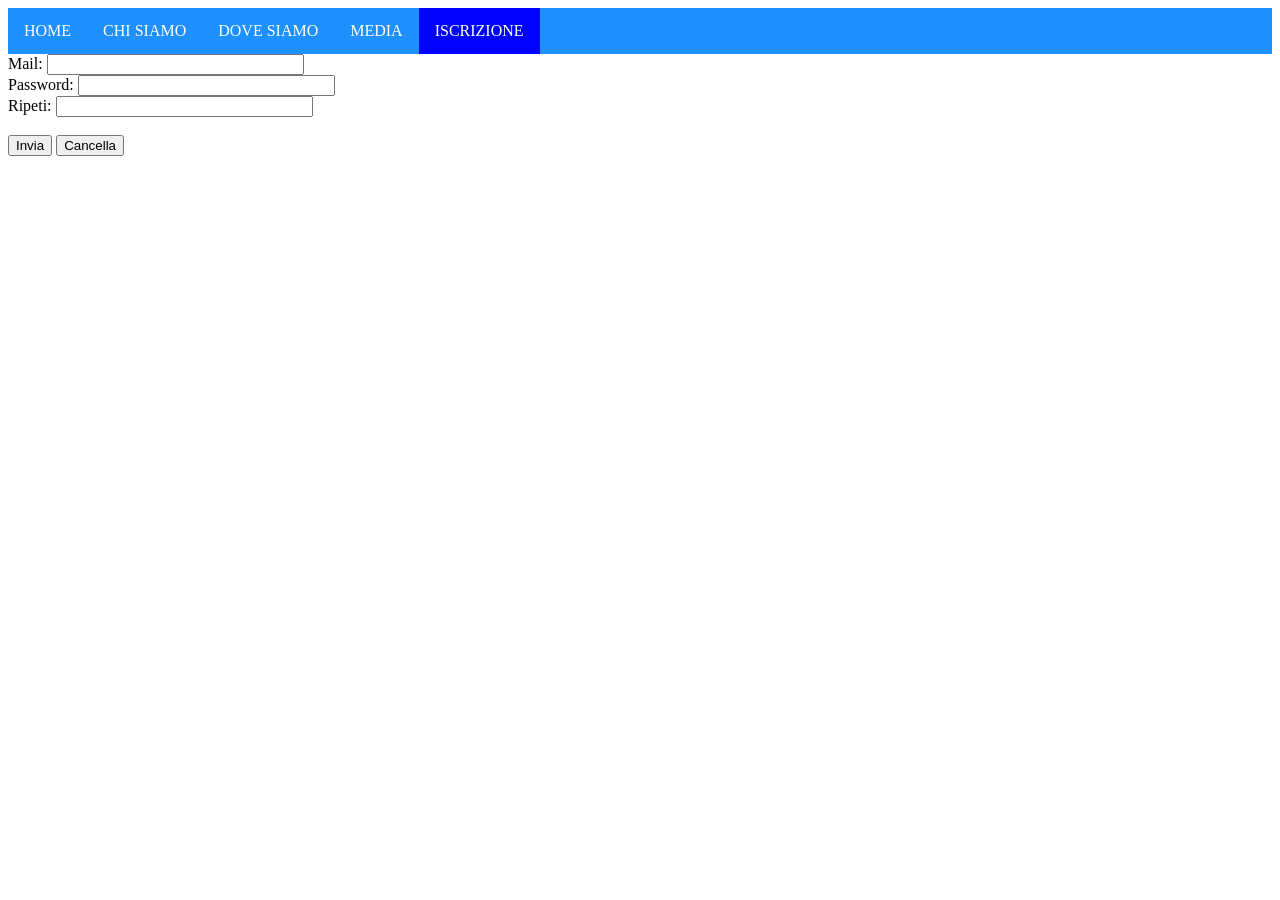
<file: sito_reti/iscrizione.html>
<html>
<head>
  <link href="stile.css" rel="stylesheet" type="text/css">
<title>Reti informatiche</title>
</head>
<body>
  <ul>
 <li><a href="index.html">HOME</a></li>
  <li><a href="chisiamo.html">CHI SIAMO</a></li>
  <li><a href="dovesiamo.html">DOVE SIAMO</a></li>
  <li><a href="media.html">MEDIA</a></li>
<li><a style="background-color:blue;" href="iscrizione.html">ISCRIZIONE</a></li>
</ul>
<form method="post" action="registra.php">
Mail:
<input type="text" name="mail" id="mai" size="30" /><br />
Password:
<input type="password" name="pass2" id="password" size="30" /><br />
Ripeti:
<input type="password" name="pass1" id="password" size="30" /><br />
<br />
<input type="submit" name="pulsante" value="Invia" /> <input type="reset" value="Cancella" />
</form>
</body>
</html>
</file>
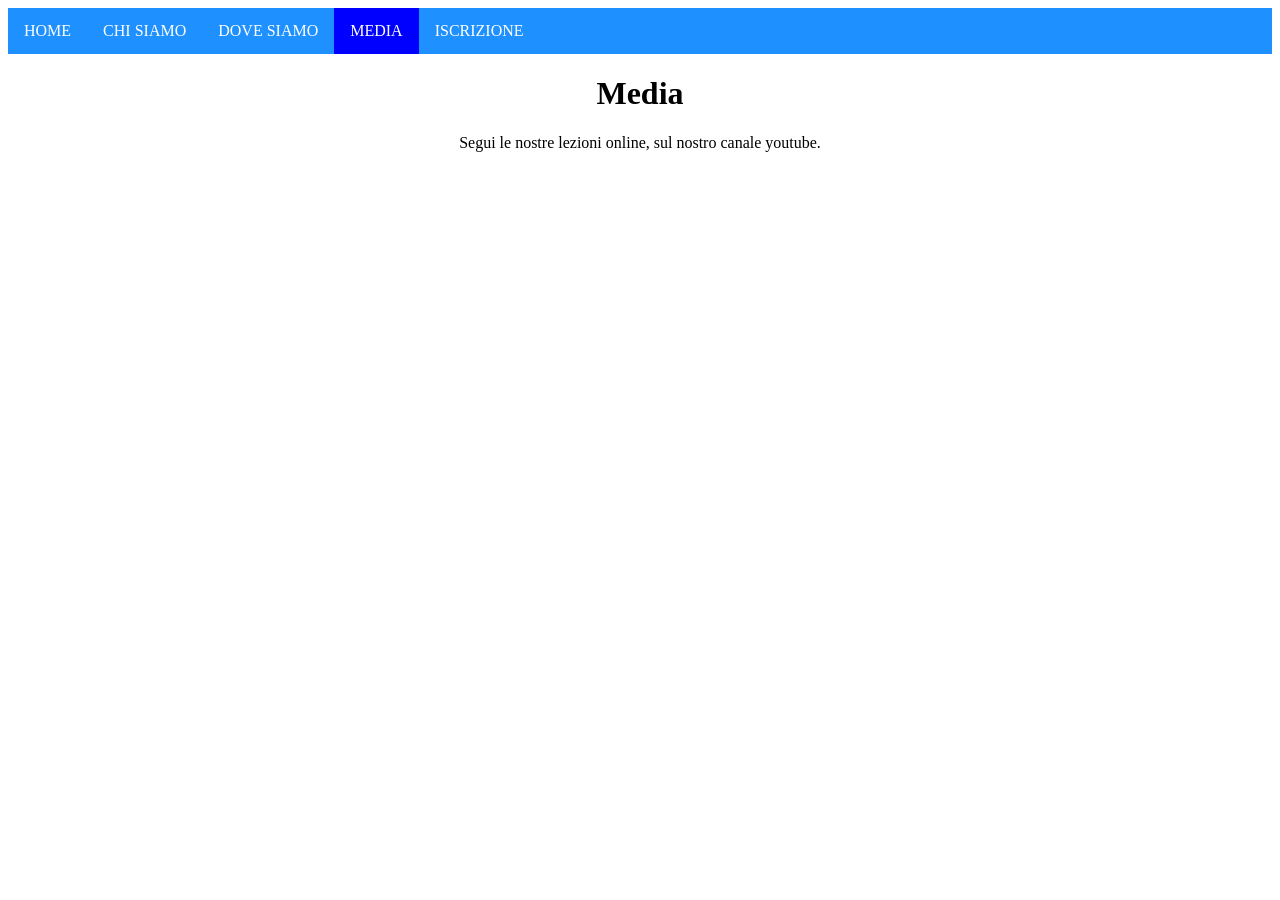
<file: sito_reti/media.html>
<html>
<head>
  <link href="stile.css" rel="stylesheet" type="text/css">
<title>Reti informatiche</title>
</head>
<body>
 <ul>
 <li><a href="index.html">HOME</a></li>
  <li><a href="chisiamo.html">CHI SIAMO</a></li>
  <li><a href="dovesiamo.html">DOVE SIAMO</a></li>
  <li><a style="background-color:blue;" href="media.html">MEDIA</a></li>
<li><a href="iscrizione.html">ISCRIZIONE</a></li>
</ul>
<h1>Media</h1>


<center>
<p> Segui le nostre lezioni online, sul nostro canale youtube.</p>
<iframe width="560" height="315" src="https://www.youtube.com/embed/lomAwOTzv9Y" title="YouTube video player" frameborder="0" allow="accelerometer; autoplay; clipboard-write; encrypted-media; gyroscope; picture-in-picture" allowfullscreen></iframe>

<iframe width="560" height="315" src="https://www.youtube.com/embed/pBrALgJ-g90" title="YouTube video player" frameborder="0" allow="accelerometer; autoplay; clipboard-write; encrypted-media; gyroscope; picture-in-picture" allowfullscreen></iframe>

<iframe width="560" height="315" src="https://www.youtube.com/embed/fDeP3kfAk30" title="YouTube video player" frameborder="0" allow="accelerometer; autoplay; clipboard-write; encrypted-media; gyroscope; picture-in-picture" allowfullscreen></iframe>

<iframe width="560" height="315" src="https://www.youtube.com/embed/wfiSIHRqrvA" title="YouTube video player" frameborder="0" allow="accelerometer; autoplay; clipboard-write; encrypted-media; gyroscope; picture-in-picture" allowfullscreen></iframe>
</center>


</body>
</html>
</file>
<file: sito_reti/stile.css>
body{
  background-color: #FFFFFF;
  color: #000000;
}
h1{
   color:#000000;
  text-align:center;
}
ul {
  list-style-type: none;
  margin: 0;
  padding: 0;
  overflow: hidden;
  background-color: #1e90ff;
}

li {
  float: left;
}

li a {
  display: block;
  color: white;
  text-align: center;
  padding: 14px 16px;
  text-decoration: none;
}

li a:hover {
  background-color: #FF0000;
}

table,td{
  background-color: 	#f8f8ff;
   border: 2px solid;
border-color: #1e90ff ;
   table-layout: fixed;
   width: 100%;
}
</file>
